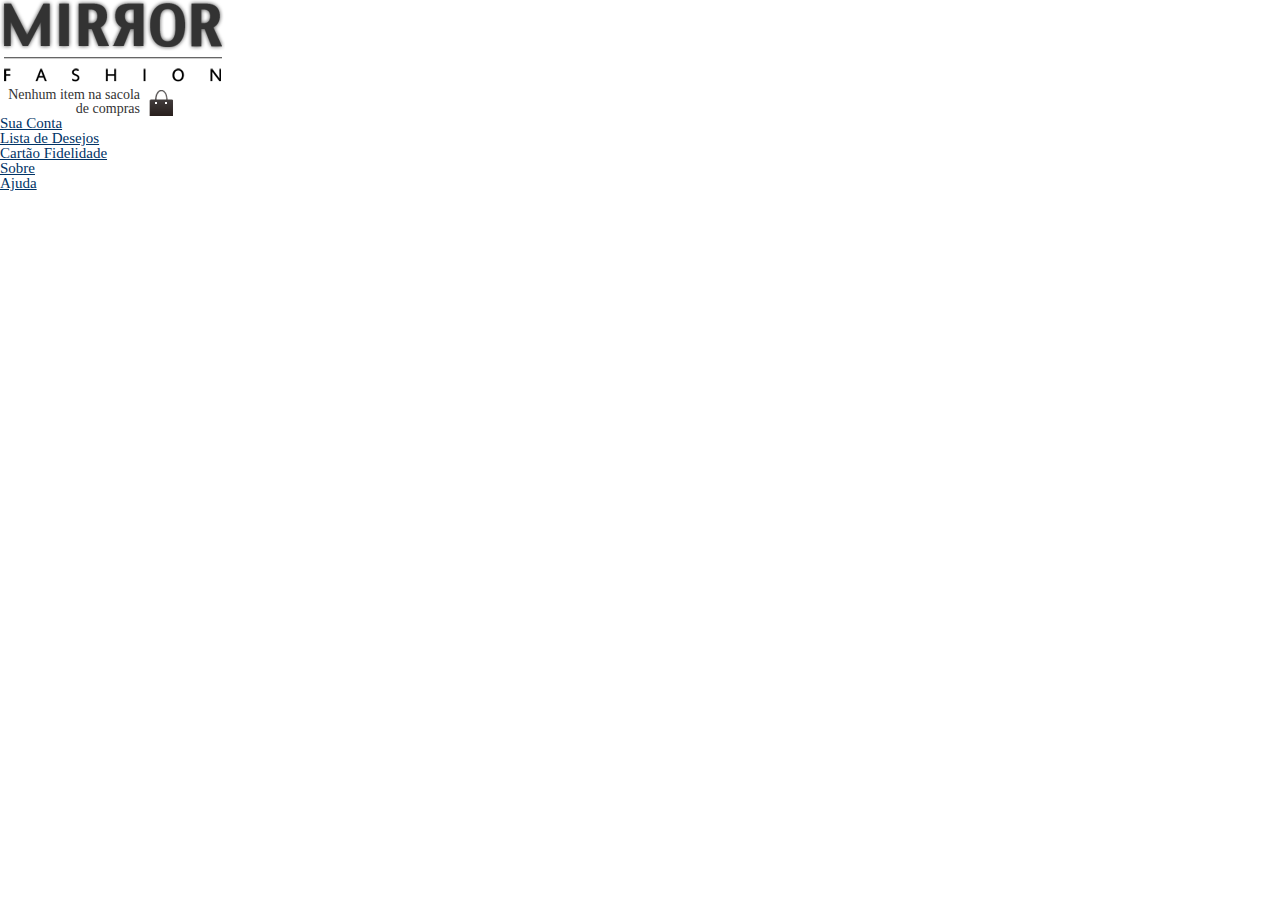
<file: index.html>
<!DOCTYPE html>
<html>
    <head>
        <meta charset="utf-8">
        <link rel="stylesheet" href="css/estilos.css">
        <link rel="stylesheet" href="css/reset.css">
        <title>Mirror Fashion</title>
    </head>

    <body>
        <header>
            <h1><img src="img/logo.png" alt="Mirror Fashion"></h1>
            <p class="sacola">Nenhum item na sacola de compras</p>
            <nav class="menu-opcoes">
                <ul>
                    <li><a href="#">Sua Conta</a></li>
                    <li><a href="#">Lista de Desejos</a></li>
                    <li><a href="#">Cartão Fidelidade</a></li>
                    <li><a href="sobre.html">Sobre</a></li>
                    <li><a href="#">Ajuda</a></li>
                </ul>
            </nav>
        </header>
    </body>
</html>
</file>
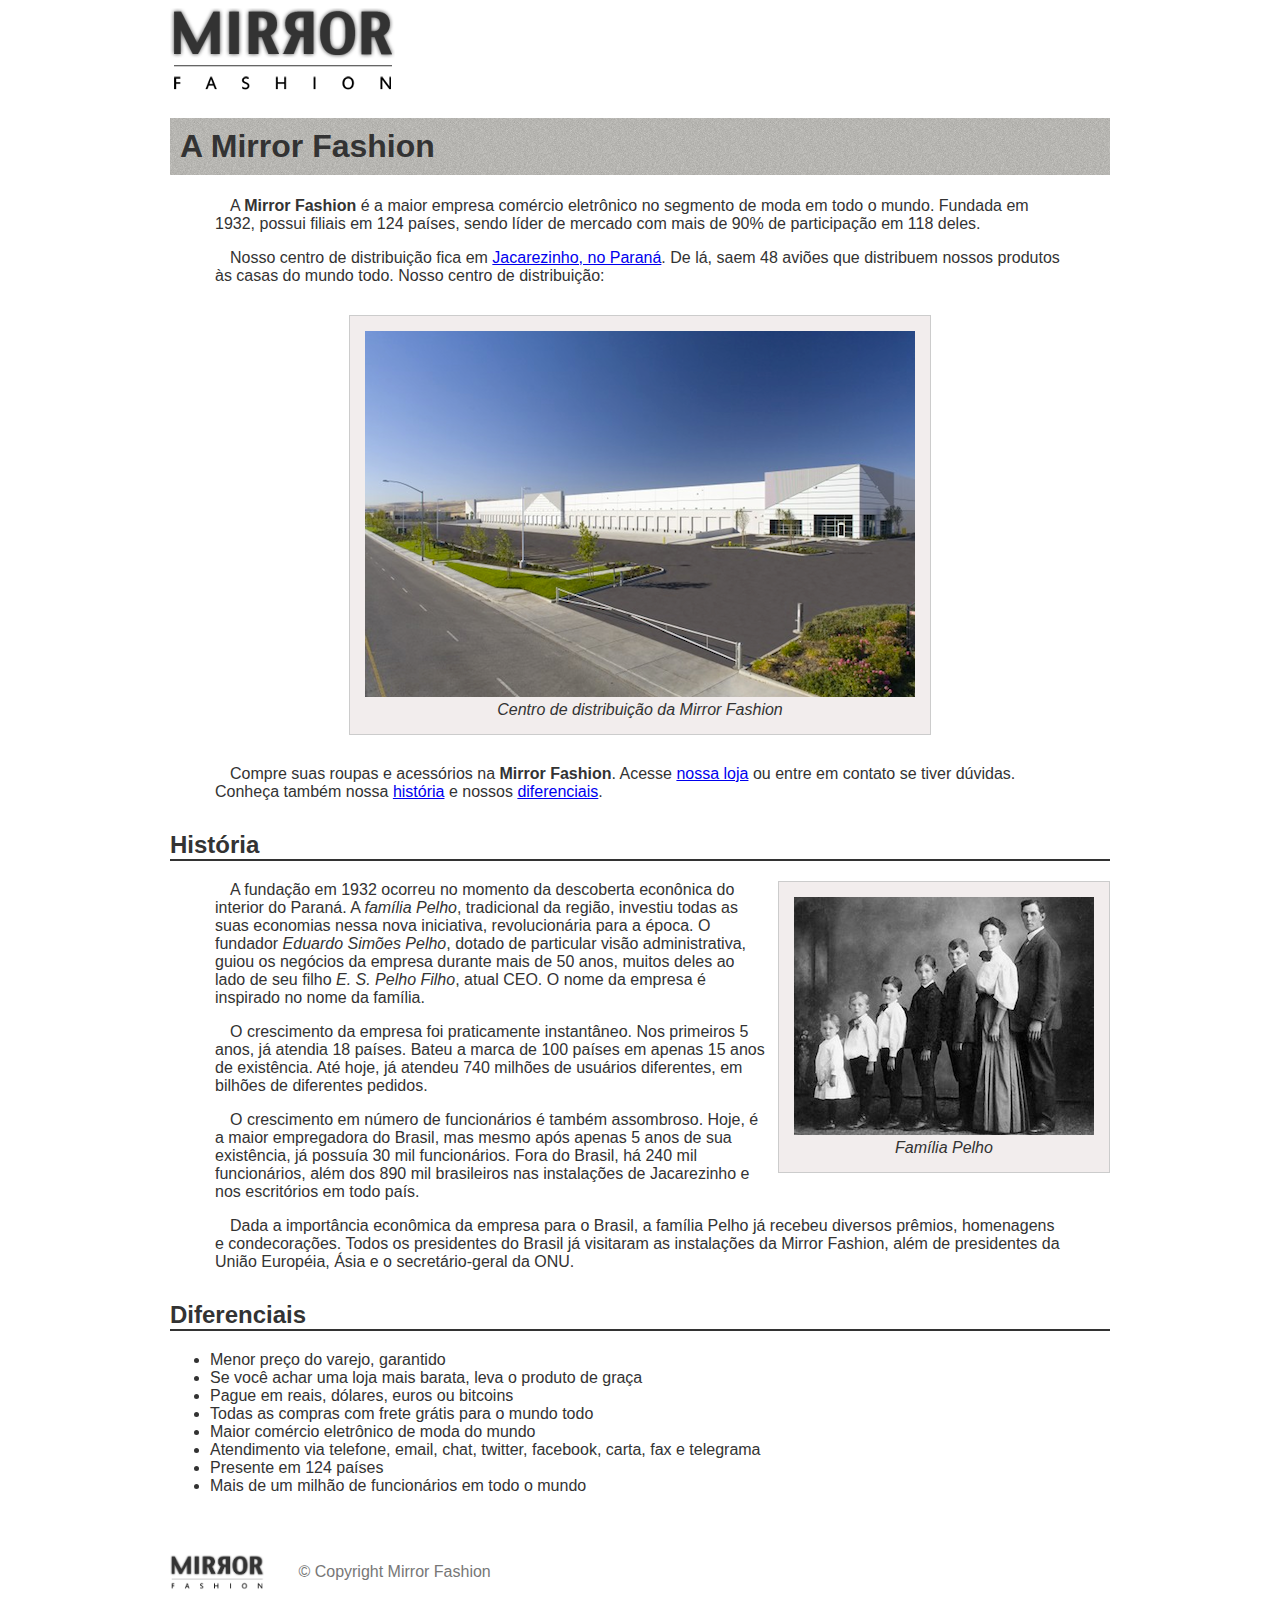
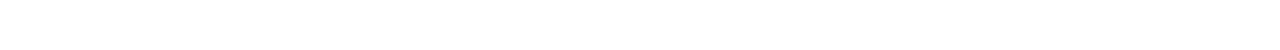
<file: sobre.html>
<!DOCTYPE html>
<html>
  <head>
    <meta charset="utf-8" />
    <link rel="stylesheet" href="css/sobre.css" />
    <title>Sobre a Mirror Fashion</title>
  </head>
  <body>
    <img src="img/logo.png" alt="Logo da empresa" />
    <h1>A Mirror Fashion</h1>
    <p>
      A <strong>Mirror Fashion</strong> é a maior empresa comércio eletrônico no
      segmento de moda em todo o mundo. Fundada em 1932, possui filiais em 124
      países, sendo líder de mercado com mais de 90% de participação em 118
      deles.
    </p>
    <p>
      Nosso centro de distribuição fica em
      <a href="https://maps.google.com.br/?q=Jacarezinho">Jacarezinho, no Paraná</a>.
      De lá, saem 48 aviões que distribuem nossos produtos às casas do mundo
      todo. Nosso centro de distribuição:
    </p>
    <figure id='centro-distribuicao'>
      <img
        src="img/centro-distribuicao.png"
        alt="Centro de distribuição da empresa"
      />
      <figcaption>Centro de distribuição da Mirror Fashion</figcaption>
    </figure>
    <p>
      Compre suas roupas e acessórios na <strong>Mirror Fashion</strong>. Acesse
      <a href="index.html">nossa loja</a> ou entre em contato se tiver dúvidas. Conheça também nossa
      <a href="#historia">história</a> e nossos <a href="#diferenciais">diferenciais</a>.
    </p>
    <!--
        Início da seção História
    -->
    <h2 id="historia">História</h2>
    <figure id="familia-pelho">
      <img src="img/familia-pelho.jpg" alt="Foto da familia Pelho" />
      <figcaption>Família Pelho</figcaption>
    </figure>
    <p>
      A fundação em 1932 ocorreu no momento da descoberta econônica do interior
      do Paraná. A <em>família Pelho</em>, tradicional da região, investiu todas
      as suas economias nessa nova iniciativa, revolucionária para a época. O
      fundador <em>Eduardo Simões Pelho</em>, dotado de particular visão
      administrativa, guiou os negócios da empresa durante mais de 50 anos,
      muitos deles ao lado de seu filho <em>E. S. Pelho Filho</em>, atual CEO. O
      nome da empresa é inspirado no nome da família.
    </p>
    <p>
      O crescimento da empresa foi praticamente instantâneo. Nos primeiros 5
      anos, já atendia 18 países. Bateu a marca de 100 países em apenas 15 anos
      de existência. Até hoje, já atendeu 740 milhões de usuários diferentes, em
      bilhões de diferentes pedidos.
    </p>
    <p>
      O crescimento em número de funcionários é também assombroso. Hoje, é a
      maior empregadora do Brasil, mas mesmo após apenas 5 anos de sua
      existência, já possuía 30 mil funcionários. Fora do Brasil, há 240 mil
      funcionários, além dos 890 mil brasileiros nas instalações de Jacarezinho
      e nos escritórios em todo país.
    </p>
    <p>
      Dada a importância econômica da empresa para o Brasil, a família Pelho já
      recebeu diversos prêmios, homenagens e condecorações. Todos os presidentes
      do Brasil já visitaram as instalações da Mirror Fashion, além de
      presidentes da União Européia, Ásia e o secretário-geral da ONU.
    </p>
    <!--
        Termino da seção História
    -->
    
    <!--
        Início da seção Diferenciais
    -->
    <h2 id='diferenciais'>Diferenciais</h2>
    <ul>
      <li>Menor preço do varejo, garantido</li>
      <li>Se você achar uma loja mais barata, leva o produto de graça</li>
      <li>Pague em reais, dólares, euros ou bitcoins</li>
      <li>Todas as compras com frete grátis para o mundo todo</li>
      <li>Maior comércio eletrônico de moda do mundo</li>
      <li>
        Atendimento via telefone, email, chat, twitter, facebook, carta, fax e
        telegrama
      </li>
      <li>Presente em 124 países</li>
      <li>Mais de um milhão de funcionários em todo o mundo</li>
    </ul>
    <!--
        Termino da seção Diferenciais
    -->

    <!--
        Inicio do Rodape
    -->
    <div id='rodape'>
        <img src="img/logo.png" alt="rodape">

        &copy; Copyright Mirror Fashion
    </div>
    <!--
       Final do Rodape
    -->
  </body>
</html>
</file>
<file: css/estilos.css>
.sacola {
    background: url(../img/sacola.png) no-repeat top right;
    font-size: 14px;
    padding-right: 35px;
    text-align: right;
    width: 140px;
}

.menu-opcoes ul {
    font-size: 15px;
}

.menu-opcoes a  {
    color: #003366;
}

body {
    color: #333;
    font-family:'Lucida Sans Unicode', 'Lucida Grande', sans-serif;
}
</file>
<file: css/sobre.css>
body {
    color: #333333;
    font-family: 'Lucida Sans Unicode', 'Lucida Grande', sans-serif;
    margin-left: auto;
    margin-right: auto;
    width: 940px;
}
h1 {
    background-image: url(../img/sobre-background.jpg);
    padding: 10px;
}
h2 {
    border-bottom: 2px solid #333333;
    margin-top: 30px;
}
figure {
    background-color: #F2EDED;
    border: 1px solid #ccc;
    text-align: center;
    padding: 15px;
    margin: 30px;
}
figcaption {
    font-style: italic;
}
p {
    padding: 0 45px;
    text-indent: 15px;
}
#centro-distribuicao {
    margin-left: auto;
    margin-right: auto;
    width: 550px;
}
#rodape {
    color: #777;
    margin: 30px 0;
    padding: 30px 0;
}
#rodape img {
    margin-right: 30px;
    vertical-align: middle;
    width: 94px;
}
#familia-pelho {
    float: right;
    margin: 0 0 10px 10px;
}
</file>
